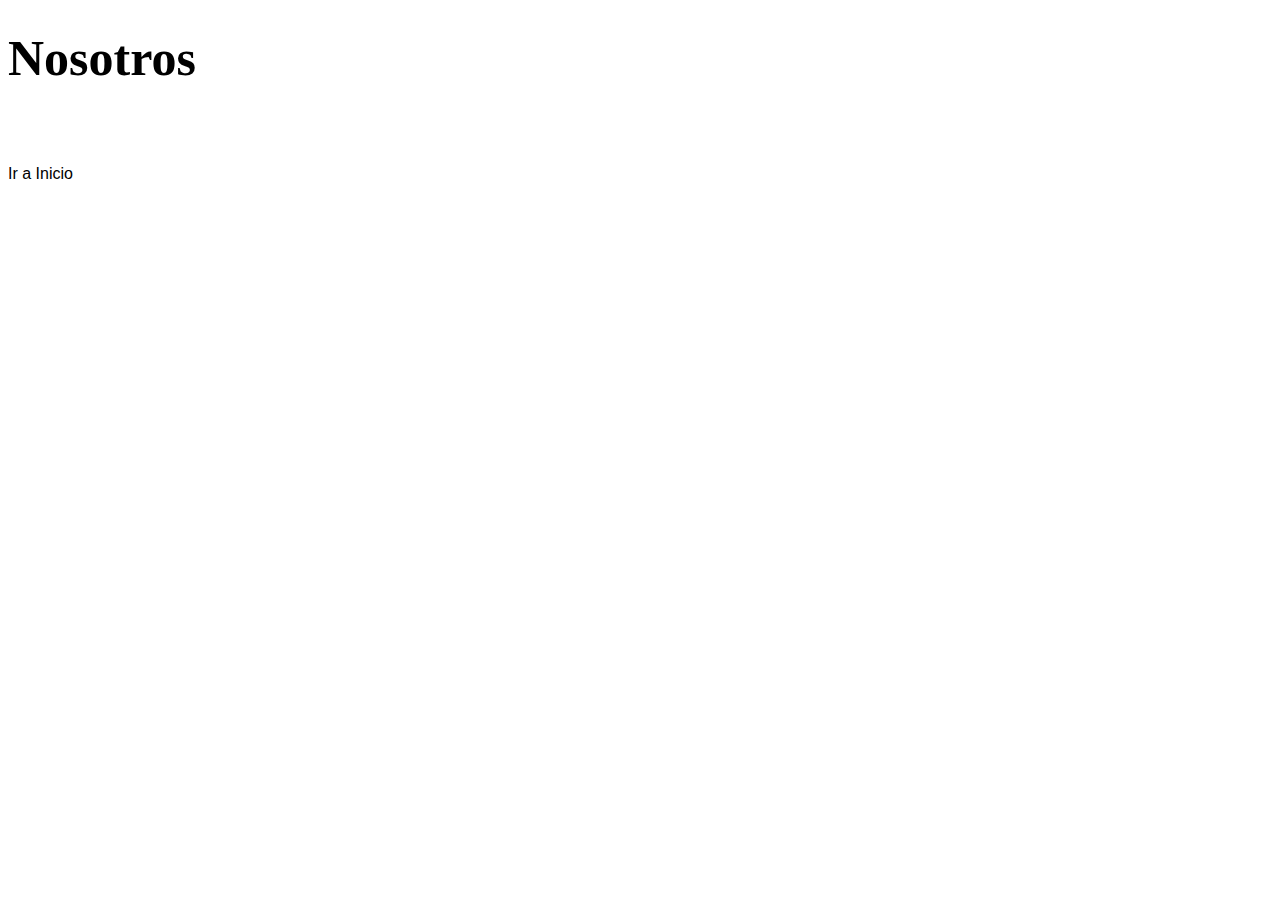
<file: nosotros.html>
<!DOCTYPE html>
<html lang="es">
<head>
    <meta charset="UTF-8">
    <meta http-equiv="X-UA-Compatible" content="IE=edge">
    <meta name="viewport" content="width=device-width, initial-scale=1.0">
    <title>Aprendiendo HTML</title>
    <link rel="stylesheet" href="css/app.css">
</head>
<body>
    <h1>Nosotros</h1>

    <a href="index.html">Ir a Inicio</a>
</body>
</html>
</file>
<file: css/app.css>
html {
    box-sizing: border-box;
    font-size: 62.5%; /* 1REM = 10px */
  }
  *, *:before, *:after {
    box-sizing: inherit;
  }
body {
  font-family: 'Raleway', sans-serif;  
  font-size: 1.6rem;
  line-height: 2;
}


/* Globales */
h1,h2,h3 {
  font-family: 'Playfair Display', serif;
  margin: 0 0 5rem 0;
}
h1 {
  font-size: 5rem;
}
h2 {
  font-size: 4rem;
}
h3 {
  font-size: 3rem;
}
a {
  text-decoration: none;
  color: #000000;
}

.contenedor {
  max-width: 1000px;
  margin: 0 auto;
}
img {
  max-width: 100%;
  display: block;
}

/* Utilidades */
.text-center {
  text-align: center;
}

/* Header y Navegación */
.nombre-sitio {
  margin-top: 5rem;
  text-align: center;
}
.nombre-sitio span {
    color: #037bc0;
}
.contenedor-navegacion {
  border-top: .1rem solid #e1e1e1;
}
.nav-principal {
  padding: 5rem 0 3rem 0px;
  display: flex;
  flex-direction: row;
  justify-content: space-between;

}
.hero {
  background-image: url(../img/principal.jpg);
  background-repeat: no-repeat;
  background-size: cover;
  background-position: center center;
  height: 55rem;
}

/* Categorias */
.categorias {
  padding-top: 5rem;
}
.categorias h2 {
  text-align: center;
}
.categoria a{
  text-align: center;
  display: block;
  padding: 2rem;
  font-size: 2rem; 
}
.categoria a:hover {
  background-color: #037bc0;
  color: #fff;
  border-bottom-right-radius: 1rem;
}
.listado-categorias {
  display: grid;
  grid-template-columns: repeat(3, 1fr);
  gap: 2rem;
}

/* Bloque nosotros */
.sobre-nosotros {
  background-image: linear-gradient(to right, transparent 50%, #037bc0 50%, #037bc0 100%), url(../img/nosotros.jpg);
  background-position: left center;
  padding: 10rem 0;
  background-repeat: no-repeat;
  background-size: 100%, 120rem;
}
.sobre-nosotros-grid {
  display: flex;
  justify-content: flex-end;
}
.texto-nosotros {
  flex-basis: 50%;
  padding-left: 10rem;
  color: #FFFFFF;
}

/* LIstado de productos */
.contenido-principal {
  padding-top: 5rem;
}
.productos {
  background-color: #037bc0;
}
.texto-productos {
  text-align: center;
  color: #fff;

}
.texto-productos .precio {
  font-size: 2.8rem;
  font-weight: 900;

}

/* Box Model 
.sobre-nosotros{
    background-color: red;
    width: 200px;
    padding: 25px;
    box-sizing: border-box;
}

.sobre-empresa {
    background-color: blue;
    width: 500px;
    padding: 100px;

} 
/*
</file>
